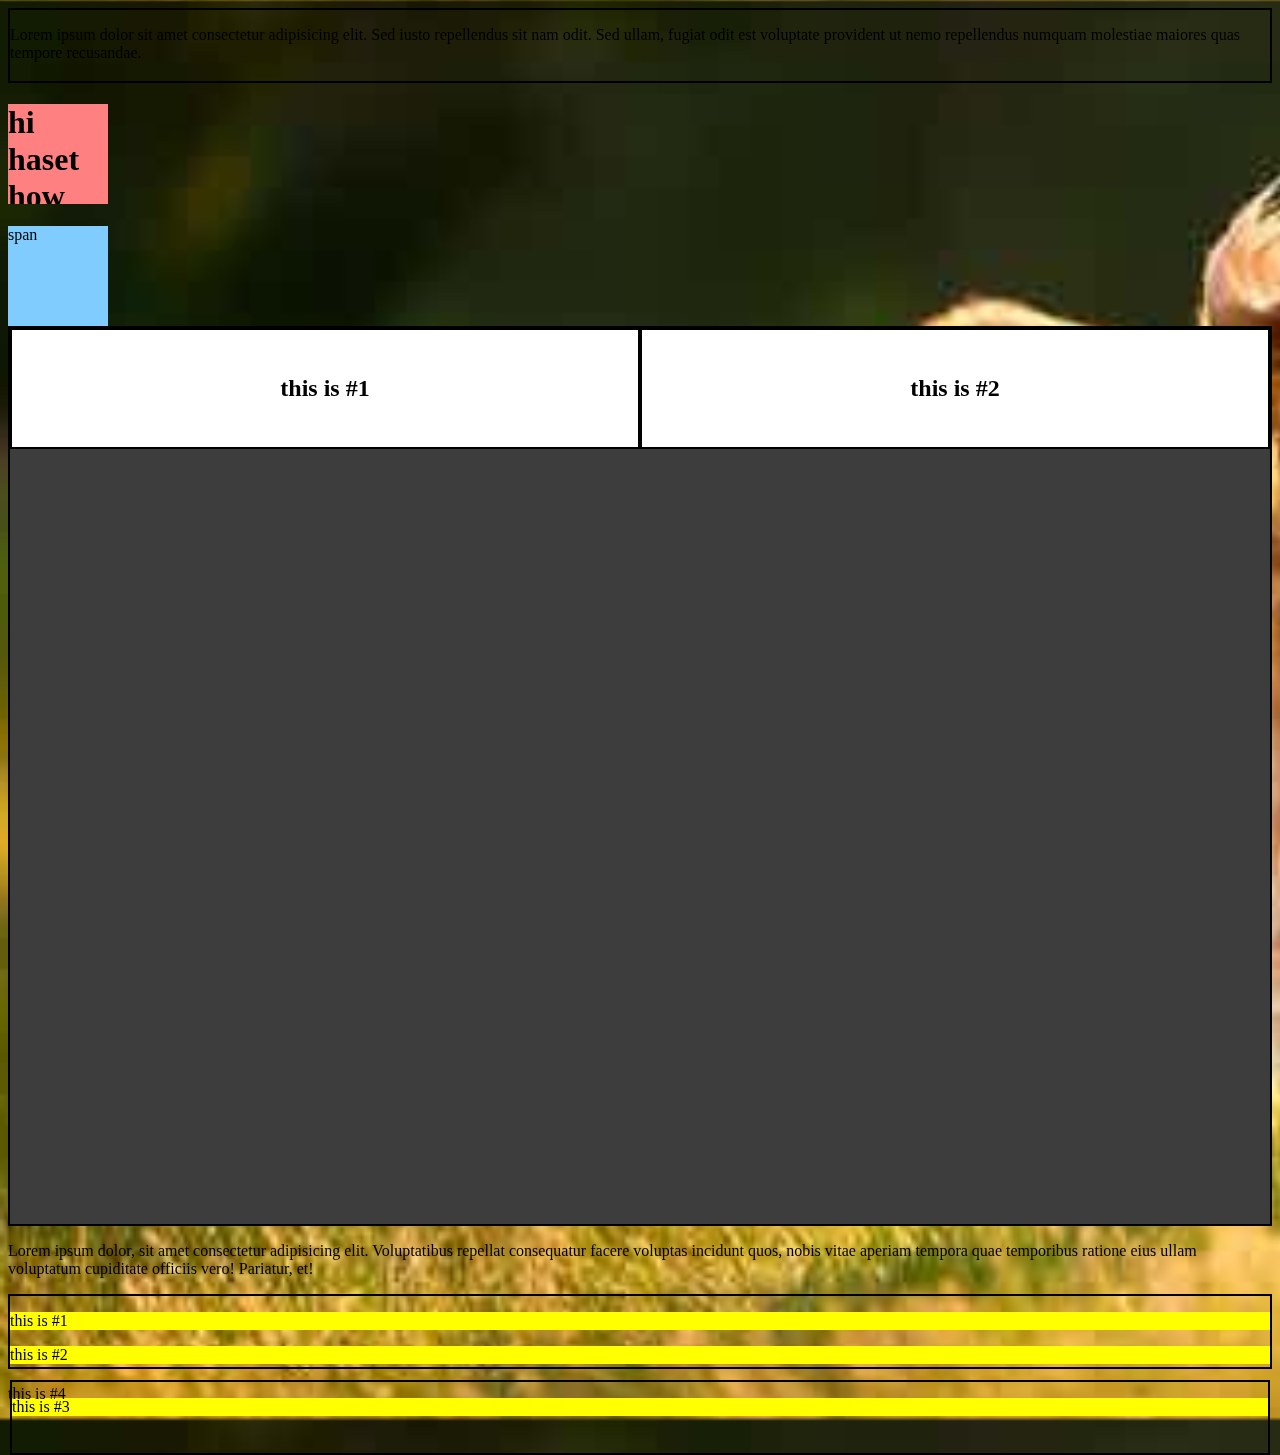
<file: checkpoint 3/index.html>
<!DOCTYPE html>
<html lang="en">
<head>
    <meta charset="UTF-8">
    <meta name="viewport" content="width=>, initial-scale=1.0">
    <title>Document</title>
    <link rel="stylesheet" href="style.css">

</head>
<body>
    <div>
        <p>Lorem ipsum dolor sit amet consectetur adipisicing elit. Sed iusto repellendus sit nam odit. Sed ullam, fugiat odit est voluptate provident ut nemo repellendus numquam molestiae maiores quas tempore recusandae.</p>
    </div>
    <h1>hi haset how are you</h1>
    <span>span</span>
    <div class="container">
        <div class="box">
            <h2> this is #1</h2>
            
        </div>
        <div class="box">
            <h2> this is #2</h2>
           
        </div>

    </div>
    <section class="lili">
        <p>Lorem ipsum dolor, sit amet consectetur adipisicing elit. Voluptatibus repellat consequatur facere voluptas incidunt quos, nobis vitae aperiam tempora quae temporibus ratione eius ullam voluptatum cupiditate officiis vero! Pariatur, et!</p>
    </section>
    
    <div id="love">
<p> this is #1</p>
<p> this is #2</p>
<div>
    <p> this is #3</p>
</div>
    </div>
    <p>this is #4</p>

</body>
</html>
</file>
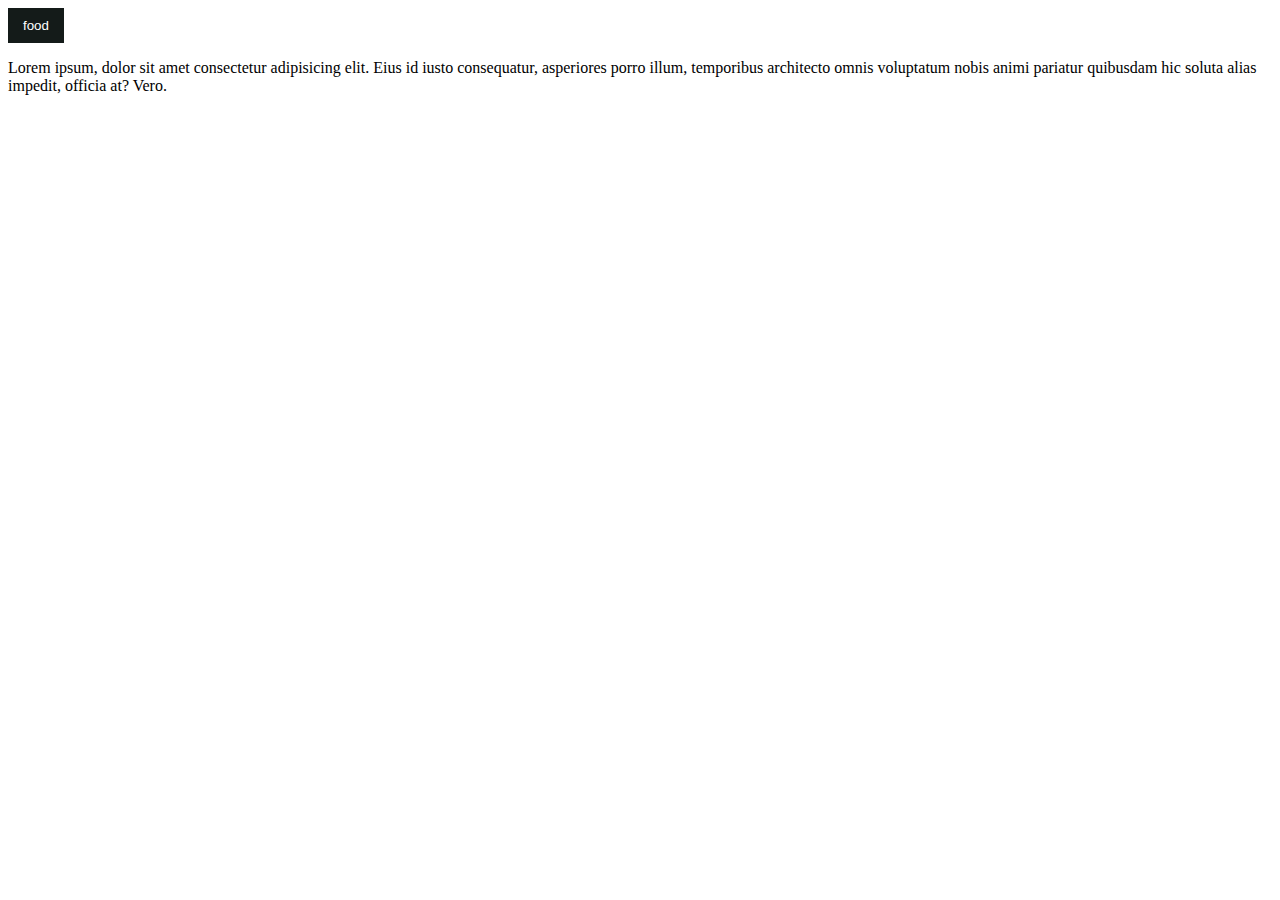
<file: checkpoint 3/menu.html>
<!DOCTYPE html>
<html lang="en">
<head>
    <meta charset="UTF-8">
    <meta name="viewport" content="width=device-width, initial-scale=1.0">
    <title>menu</title>
    <link rel="stylesheet" href="menu.css">
</head>
<body>
    <div class="dropdown"> 
        <button>food</button>
        <div class="content"> 
            <a href="">apple</a>
            <a href="">orange</a>
            <a href="">banana</a>
        </div>

    </div>
    <p>Lorem ipsum, dolor sit amet consectetur adipisicing elit. Eius id iusto consequatur, asperiores porro illum, temporibus architecto omnis voluptatum nobis animi pariatur quibusdam hic soluta alias impedit, officia at? Vero.</p>
    
</body>
</html>
</file>
<file: checkpoint 3/style.css>
div {
    border:2px solid;
    height: 75px;
    
}
h1 {
    background-color: hsl(0,100%,75%);
    width:100px;
    height:100px;
    display:block;
    overflow:auto;
      
}
span {
    background-color:hsl(204,100%,75%);
    width:100px;
    height:100px;
    display:block;
     

}
.container {
    background-color: hsl(0,0%,24%);
    height: 100vh;
}
.box {
    background-color: white;
    border: 2px solid;
    padding:25px;
    height:auto;
    width:50%;
    float:left;
    text-align: center;
    
}
* {
    box-sizing: border-box;
}
body {
    background-image: url(photo_2025-03-04_17-44-29.jpg);
    background-size:cover;

}
#love p{
    background-color: yellow;
}
a:link {
    color:aqua;


}
a:hover {
      color:blue;
      font-size: 1.1em;
}
a:active {
    color:black;
    font-size:1.1em;

}
a:visited{
    color:gray;
}
li:hover{
    background-color: #ffff00;
}
li:not(hover){
    background-color: grey;
}
li:nth-child(2){
background-color: red;
}
#greeting p {
    background-color: blue;
    display:none;
}
#greeting:hover p{
    display:block;
}
p::selection{
    color: aqua;
    background-color: black;
}
li::before{
    content:"🎗";
}
.pagination{
    text-align: center;
}
.pagination a{
    color:black;
    text-decoration: none;
    padding:8px 15px;
    display:inline-block;
}
.pagination a.active{
    
    background-color: green;
    font:bold;
    border-radius: 5px;

}
.paginatiion a:hover:not(.active)
{
    background-color: blue;
    border-radius: 5px;

}
</file>
<file: checkpoint 3/menu.css>
.dropdown{
    display:inline-block;
    position:relative;
}




.dropdown button {
    background-color: rgb(20, 27, 25);
    color: white;
    padding:10px 15px;
    border:none;
    cursor:pointer;
}
.dropdown a{
    display:block;
    color:black;
    text-decoration: none;
    padding:10px 15px;

}
.dropdown .content{
    z-index: 10;
    display: none;background-color: rgb(94, 81, 81);
    position:absolute;
    min-width:100px;
    box-shadow: 2px 2px 5px hsl(0,0%,0%,0.8);
   

}
.dropdown:hover .content{
    display:block;
}
.dropdown:hover button{
    background-color: aquamarine;
}
.dropdown a:hover{
    background-color: blueviolet;
}
</file>
